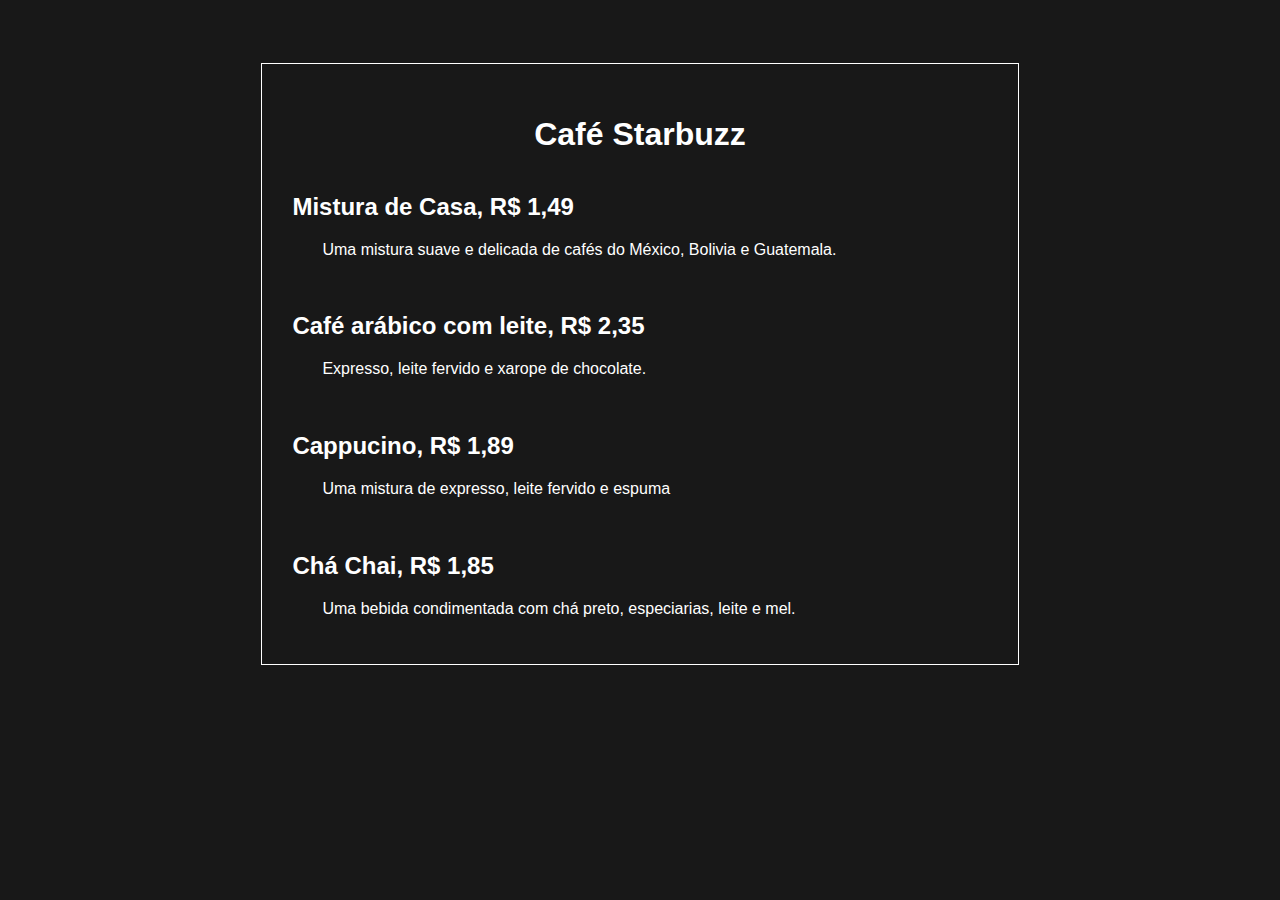
<file: Exercicíos 1/01/index.html>
<!DOCTYPE html>
<html lang="pt-br">
<head>
    <meta charset="UTF-8">
    <meta http-equiv="X-UA-Compatible" content="IE=edge">
    <meta name="viewport" content="width=device-width, initial-scale=1.0">
    <link rel="stylesheet" href="/Exercicíos 1/01/css/style.css">
    <title>Atv - 1</title>
</head>
<body>
    <main>
        <h1>Café Starbuzz</h1>
        
        <div>
            <h2>Mistura de Casa, R$ 1,49</h2>
            <p>Uma mistura suave e delicada de cafés do México, Bolivia e Guatemala.</p>
        </div>
        <br>
        <div>
            <h2>Café arábico com leite, R$ 2,35</h2>
            <p>Expresso, leite fervido e xarope de chocolate.</p>
        </div>
        <br>
        <div>
            <h2>Cappucino, R$ 1,89</h2>
            <p>Uma mistura de expresso, leite fervido e espuma</p>
        </div>
        <br>
        <div>
            <h2>Chá Chai, R$ 1,85</h2>
            <p>Uma bebida condimentada com chá preto, especiarias, leite e mel.</p>
        </div>
    </main>
</body>
</html>
</file>
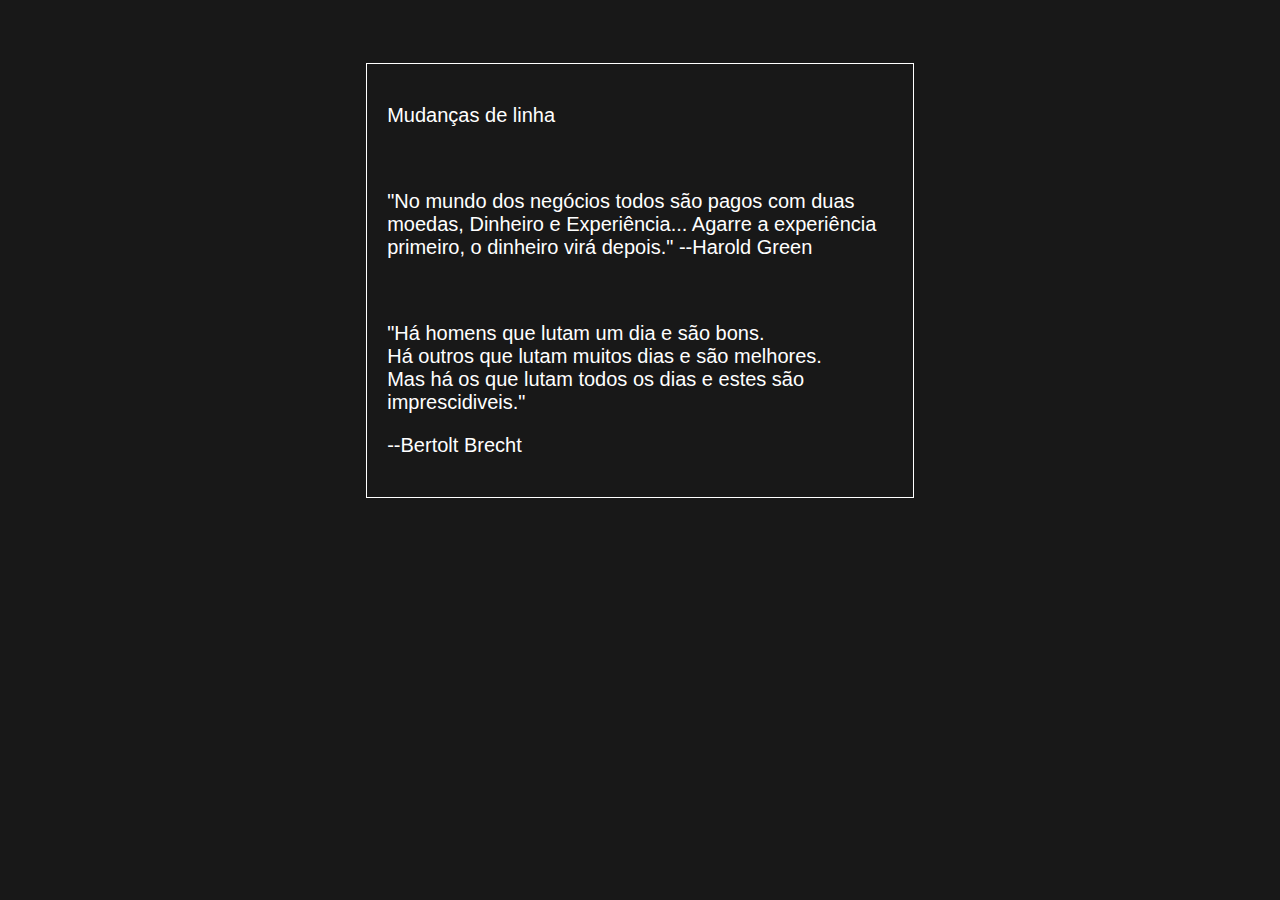
<file: Exercicíos 1/02/index.html>
<!DOCTYPE html>
<html lang="pt-br">
<head>
    <meta charset="UTF-8">
    <meta http-equiv="X-UA-Compatible" content="IE=edge">
    <meta name="viewport" content="width=device-width, initial-scale=1.0">
    <link rel="stylesheet" href="/Exercicíos 1/02/css/style.css">
    <title>Atv - 2</title>
</head>
<body>
    <main>
        <p>Mudanças de linha</p>
        <br>
        <p>"No mundo dos negócios todos são pagos com duas<br>
            moedas, Dinheiro e Experiência... Agarre a experiência<br>
            primeiro, o dinheiro virá depois." --Harold Green</p>
        <br>
        <p>"Há homens que lutam um dia e são bons.<br>
            Há outros que lutam muitos dias e são melhores.<br>
            Mas há os que lutam todos os dias e estes são<br>imprescidiveis."</p>
        <p>--Bertolt Brecht</p>
    </main>
</body>
</html>
</file>
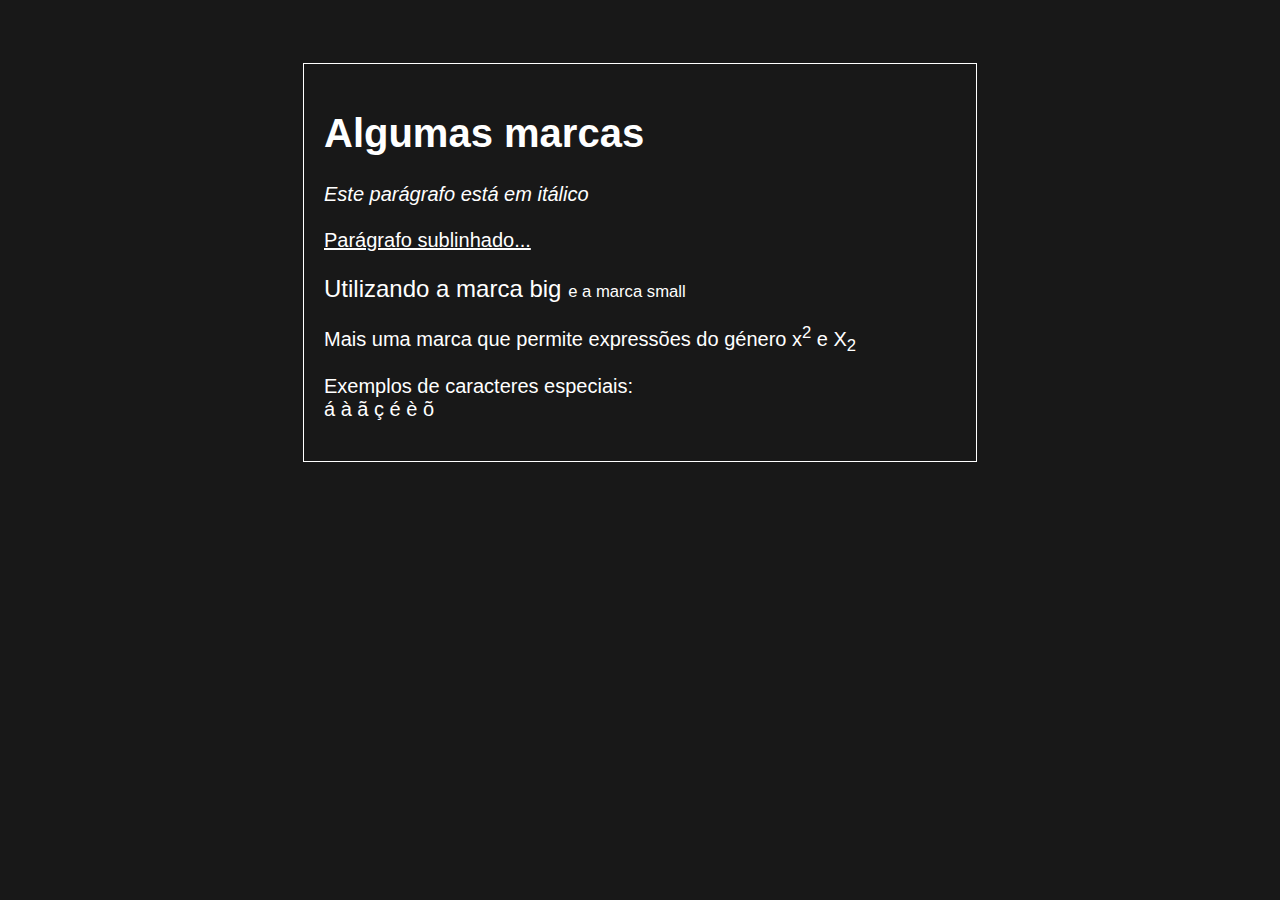
<file: Exercicíos 1/03/index.html>
<!DOCTYPE html>
<html lang="pt-br">
<head>
    <meta charset="UTF-8">
    <meta http-equiv="X-UA-Compatible" content="IE=edge">
    <meta name="viewport" content="width=device-width, initial-scale=1.0">
    <link rel="stylesheet" href="/Exercicíos 1/03/css/style.css">
    <title>Atv - 3</title>
</head>
<body>
    <main>
        <h1>Algumas marcas</h1>
        <i>Este parágrafo está em itálico</i>
        <br>
        <br>
        <u>Parágrafo sublinhado...</u>
        <br>
        <br>
        <big>Utilizando a marca big </big><small>e a marca small</small>
        <p>Mais uma marca que permite expressões do género x<sup>2</sup> e X<sub>2</sub></p>
        <p>Exemplos de caracteres especiais:<br>á à ã ç é è õ</p>
    </main>
</body>
</html>
</file>
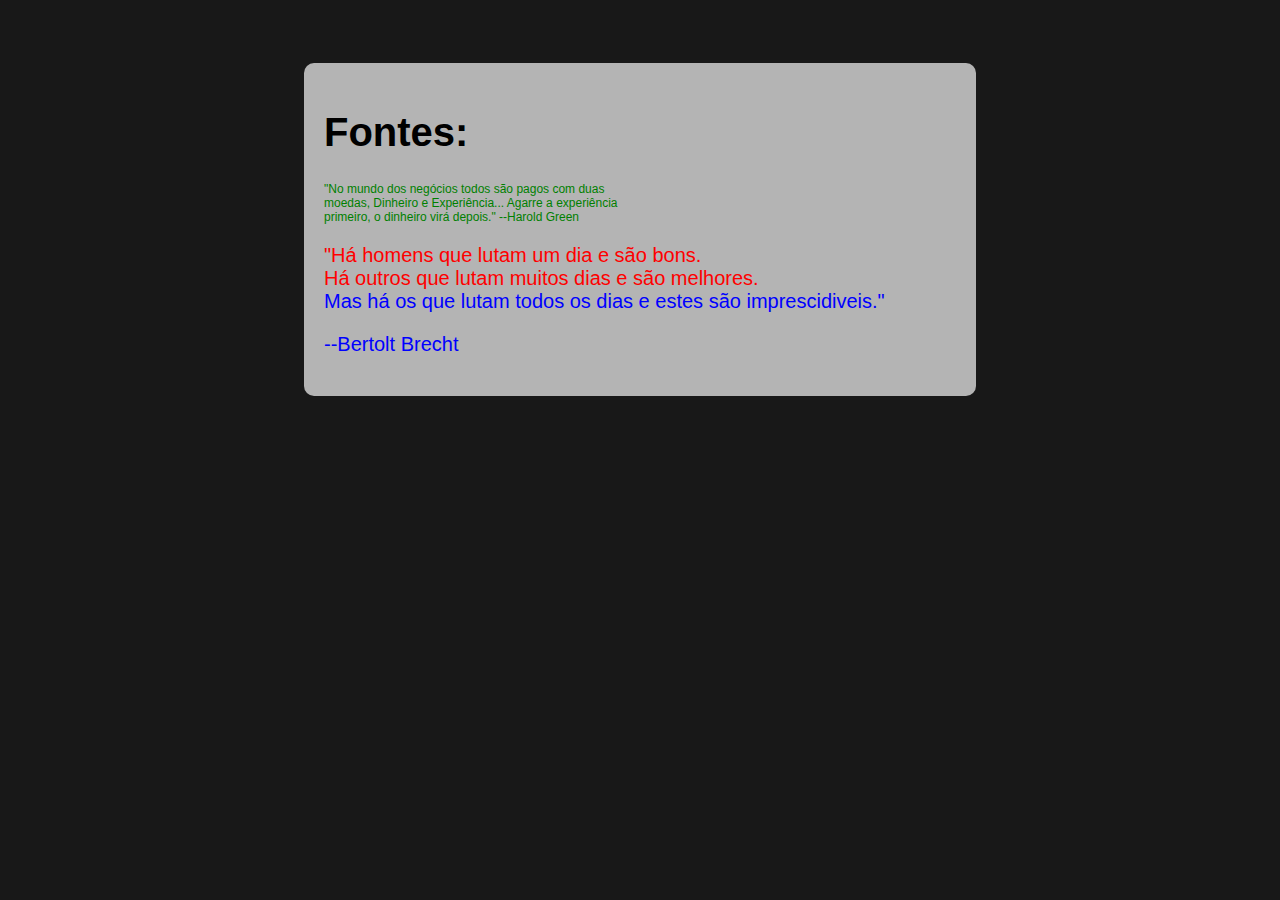
<file: Exercicíos 1/04/index.html>
<!DOCTYPE html>
<html lang="pt-br">
<head>
    <meta charset="UTF-8">
    <meta http-equiv="X-UA-Compatible" content="IE=edge">
    <meta name="viewport" content="width=device-width, initial-scale=1.0">
    <link rel="stylesheet" href="/Exercicíos 1/04/css/style.css">
    <title>Atv - 4</title>
</head>
<body>
    <main>
        <h1>Fontes:</h1>

        <p class="verde">"No mundo dos negócios todos são pagos com duas<br>
        moedas, Dinheiro e Experiência... Agarre a experiência<br>
        primeiro, o dinheiro virá depois." --Harold Green</p>

        <p class="vermelho">"Há homens que lutam um dia e são bons.<br>
        Há outros que lutam muitos dias e são melhores.<br>
        <span class="azul">Mas há os que lutam todos os dias e estes são imprescidiveis."</span></p>

        <p class="azul">--Bertolt Brecht</p>
    </main>
</body>
</html>
</file>
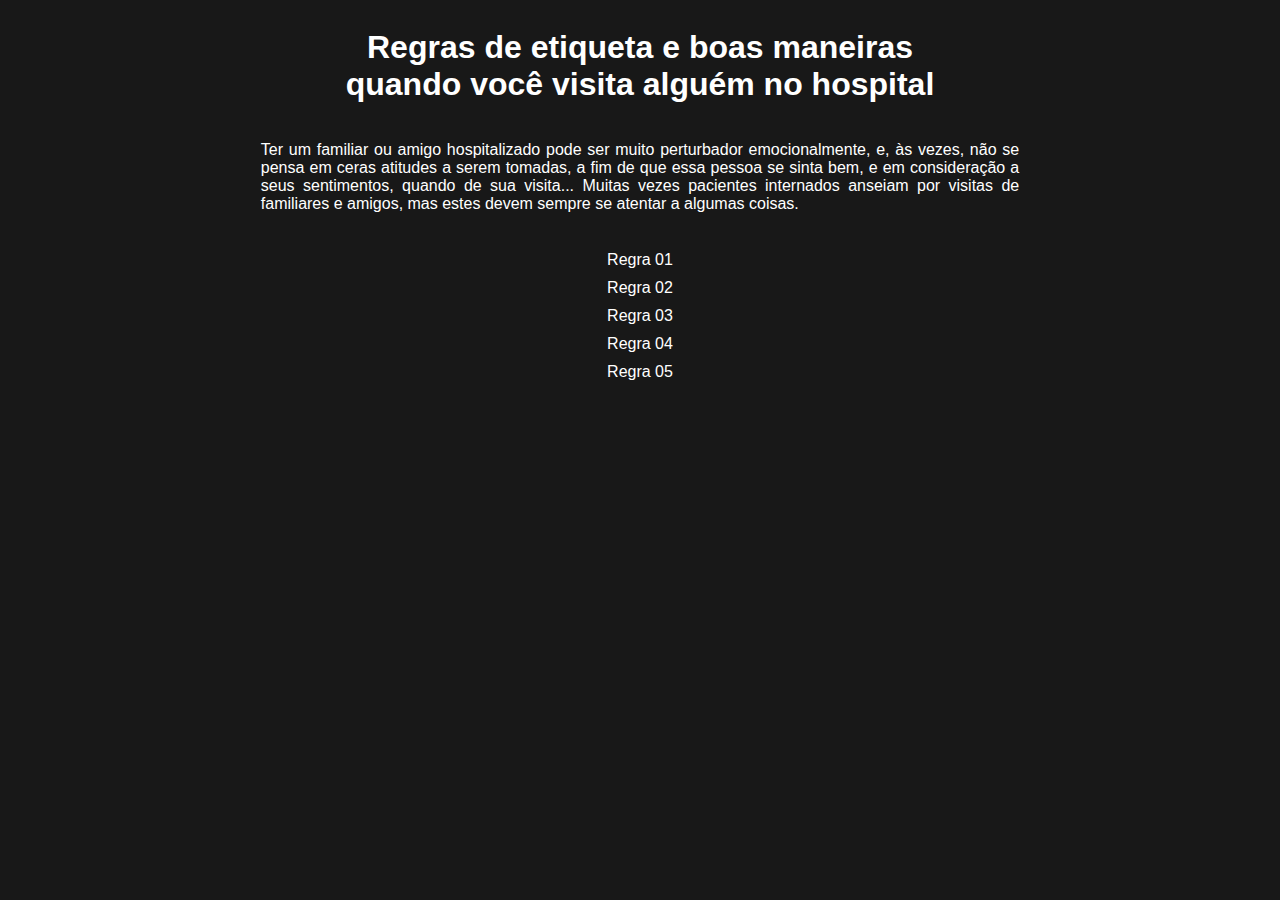
<file: Exercicíos 2/questao01.html>
<!DOCTYPE html>
<html lang="pt-br">
<head>
    <meta charset="UTF-8">
    <meta http-equiv="X-UA-Compatible" content="IE=edge">
    <meta name="viewport" content="width=device-width, initial-scale=1.0">
    <title>Regras de etiqueta e boas maneiras</title>
    <link rel="stylesheet" href="./css/style.css">
</head>
<body>
    <h1>Regras de etiqueta e boas maneiras quando você
        visita alguém no hospital</h1>
    <p id="p">Ter um familiar ou amigo hospitalizado pode ser muito perturbador emocionalmente, e, às vezes,
        não se pensa em ceras atitudes a serem tomadas, a fim de que essa pessoa se sinta bem, e em
        consideração a seus sentimentos, quando de sua visita... Muitas vezes pacientes internados
        anseiam por visitas de familiares e amigos, mas estes devem sempre se atentar a algumas coisas.
    </p>
    <a href="./regra01.html">Regra 01</a>
    <a href="./regra02.html">Regra 02</a>
    <a href="./regra03.html">Regra 03</a>
    <a href="./regra04.html">Regra 04</a>
    <a href="./regra05.html">Regra 05</a>
</body>
</html>
</file>
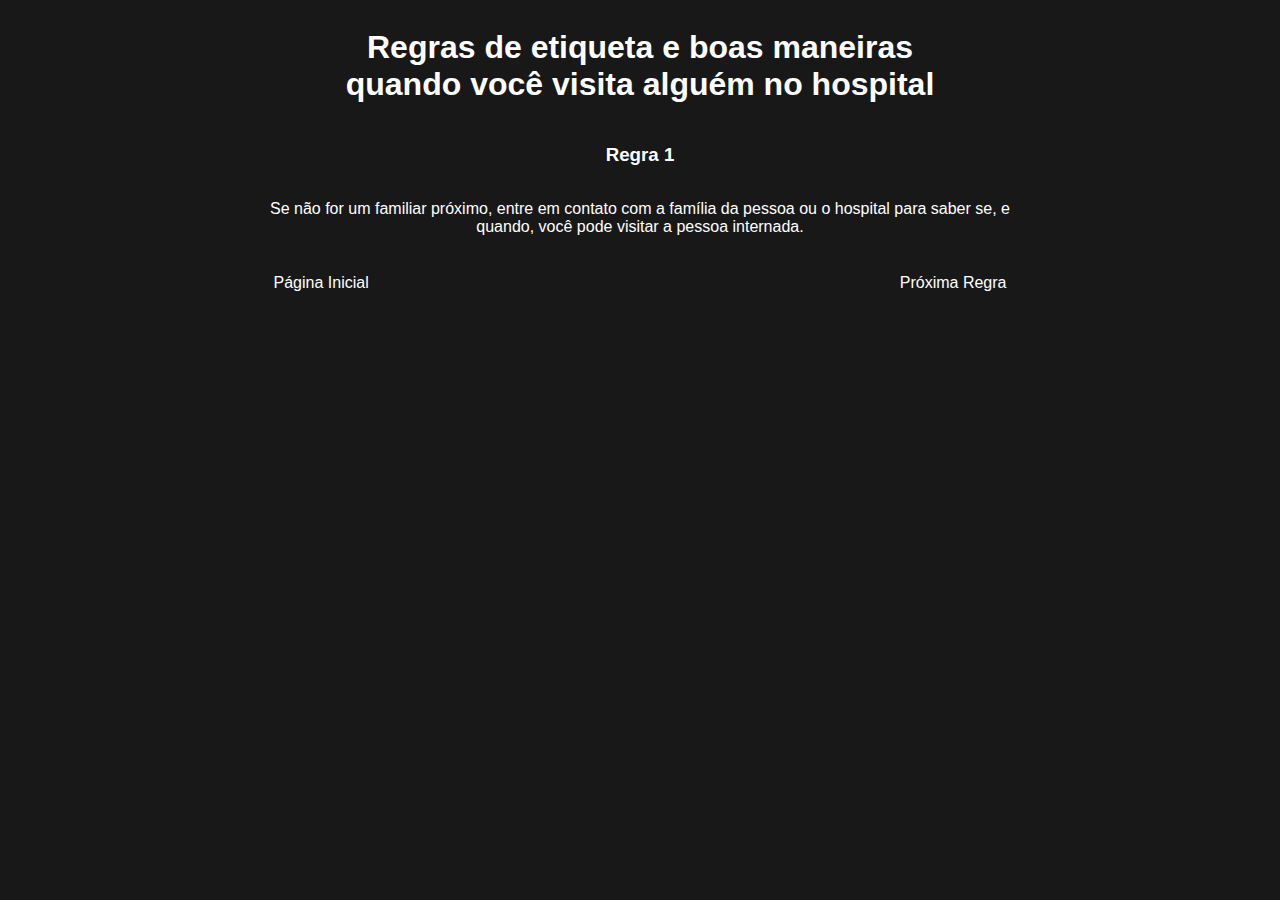
<file: Exercicíos 2/regra01.html>
<!DOCTYPE html>
<html lang="pt-br">
<head>
    <meta charset="UTF-8">
    <meta http-equiv="X-UA-Compatible" content="IE=edge">
    <meta name="viewport" content="width=device-width, initial-scale=1.0">
    <title>Etiquetas e Boas Maneiras :: Regra 1</title>
    <link rel="stylesheet" href="./css/style.css">
</head>
<body>
    <h1>Regras de etiqueta e boas maneiras quando você
        visita alguém no hospital
    </h1>
    <h3>
        Regra 1
    </h3>
    <p>
        Se não for um familiar próximo, entre em contato com a família da pessoa ou o hospital para
        saber se, e quando, você pode visitar a pessoa internada.
    </p>
    <div>
        <a href="questao01.html">Página Inicial</a>
        <a href="./regra02.html">Próxima Regra</a>
    </div>
</body>
</html>
</file>
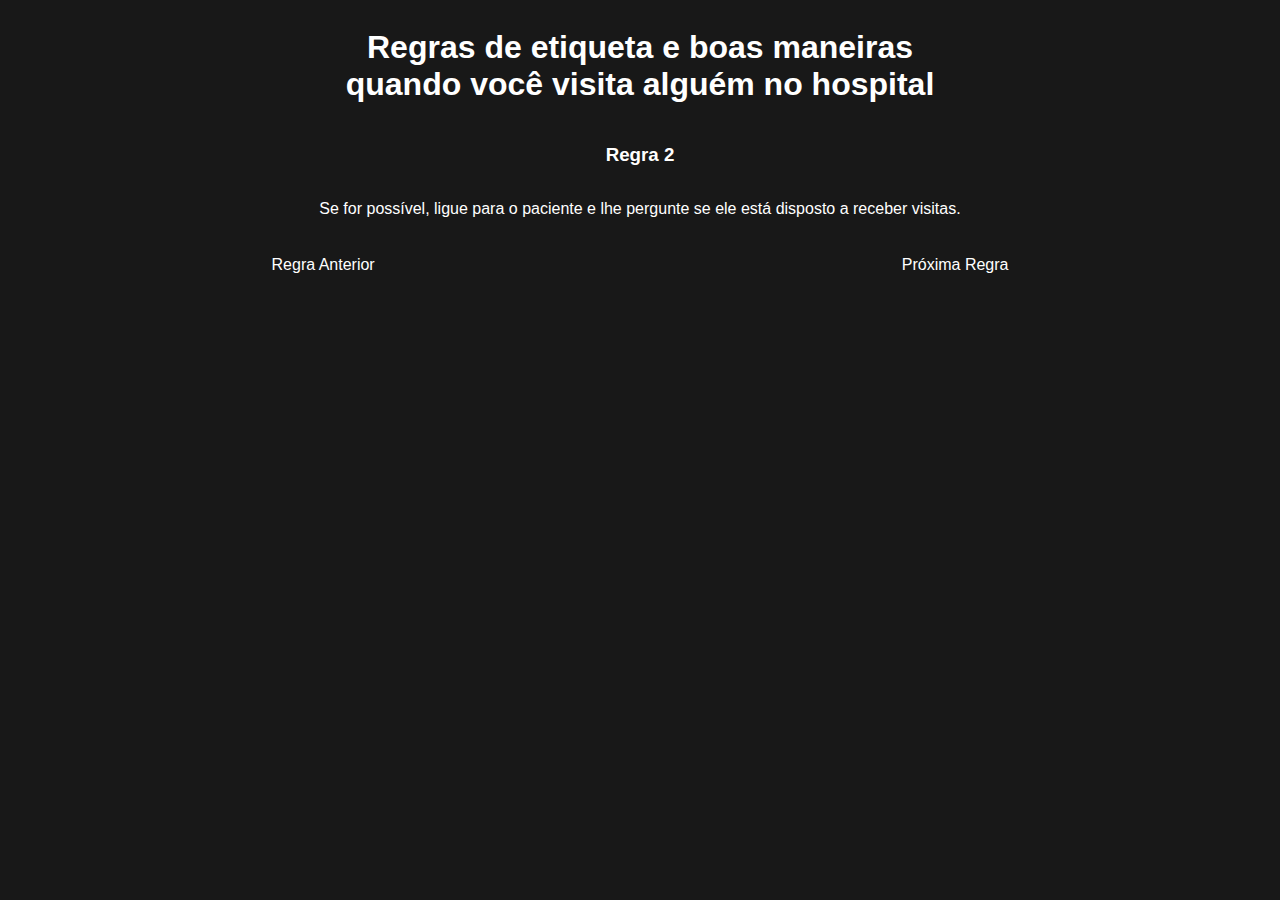
<file: Exercicíos 2/regra02.html>
<!DOCTYPE html>
<html lang="pt-br">
<head>
    <meta charset="UTF-8">
    <meta http-equiv="X-UA-Compatible" content="IE=edge">
    <meta name="viewport" content="width=device-width, initial-scale=1.0">
    <title>Etiquetas e Boas Maneiras :: Regra 2</title>
    <link rel="stylesheet" href="./css/style.css">
</head>
<body>
    <h1>Regras de etiqueta e boas maneiras quando você
        visita alguém no hospital
    </h1>
    <h3>
        Regra 2
    </h3>
    <p>
        Se for possível, ligue para o paciente e lhe pergunte se ele está disposto a receber visitas.
    </p>
    <div>
        <a href="./regra01.html">Regra Anterior</a>
        <a href="./regra03.html">Próxima Regra</a>
    </div>
</body>
</html>
</file>
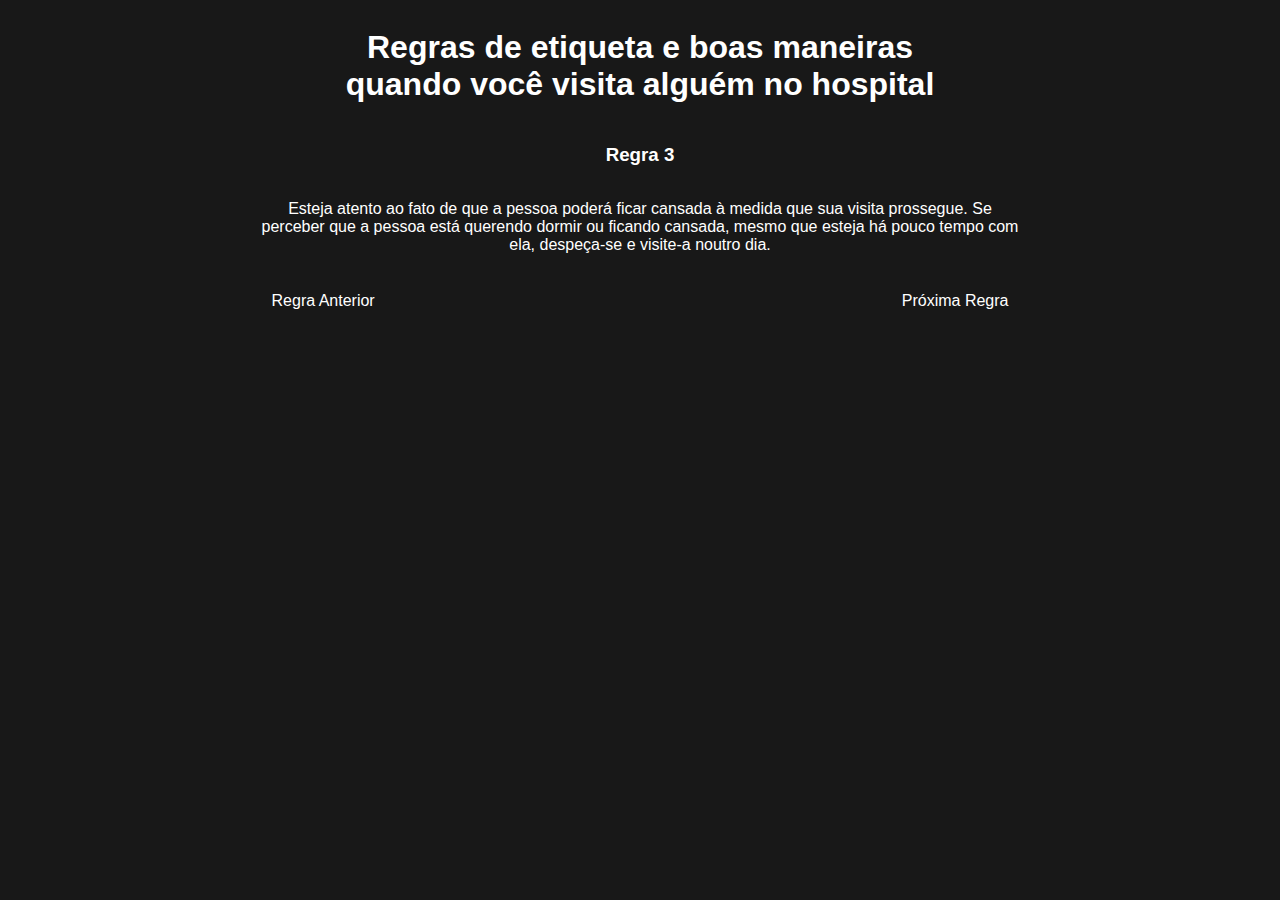
<file: Exercicíos 2/regra03.html>
<!DOCTYPE html>
<html lang="pt-br">
<head>
    <meta charset="UTF-8">
    <meta http-equiv="X-UA-Compatible" content="IE=edge">
    <meta name="viewport" content="width=device-width, initial-scale=1.0">
    <title>Etiquetas e Boas Maneiras :: Regra 3</title>
    <link rel="stylesheet" href="./css/style.css">
</head>
<body>
    <h1>Regras de etiqueta e boas maneiras quando você
        visita alguém no hospital
    </h1>
    <h3>
        Regra 3
    </h3>
    <p>
        Esteja atento ao fato de que a pessoa poderá ficar cansada à medida que sua visita prossegue.
    Se perceber que a pessoa está querendo dormir ou ficando cansada, mesmo que esteja há pouco
    tempo com ela, despeça-se e visite-a noutro dia.
    </p>
    <div>
        <a href="./regra02.html">Regra Anterior</a>
        <a href="./regra04.html">Próxima Regra</a>
    </div>
</body>
</html>
</file>
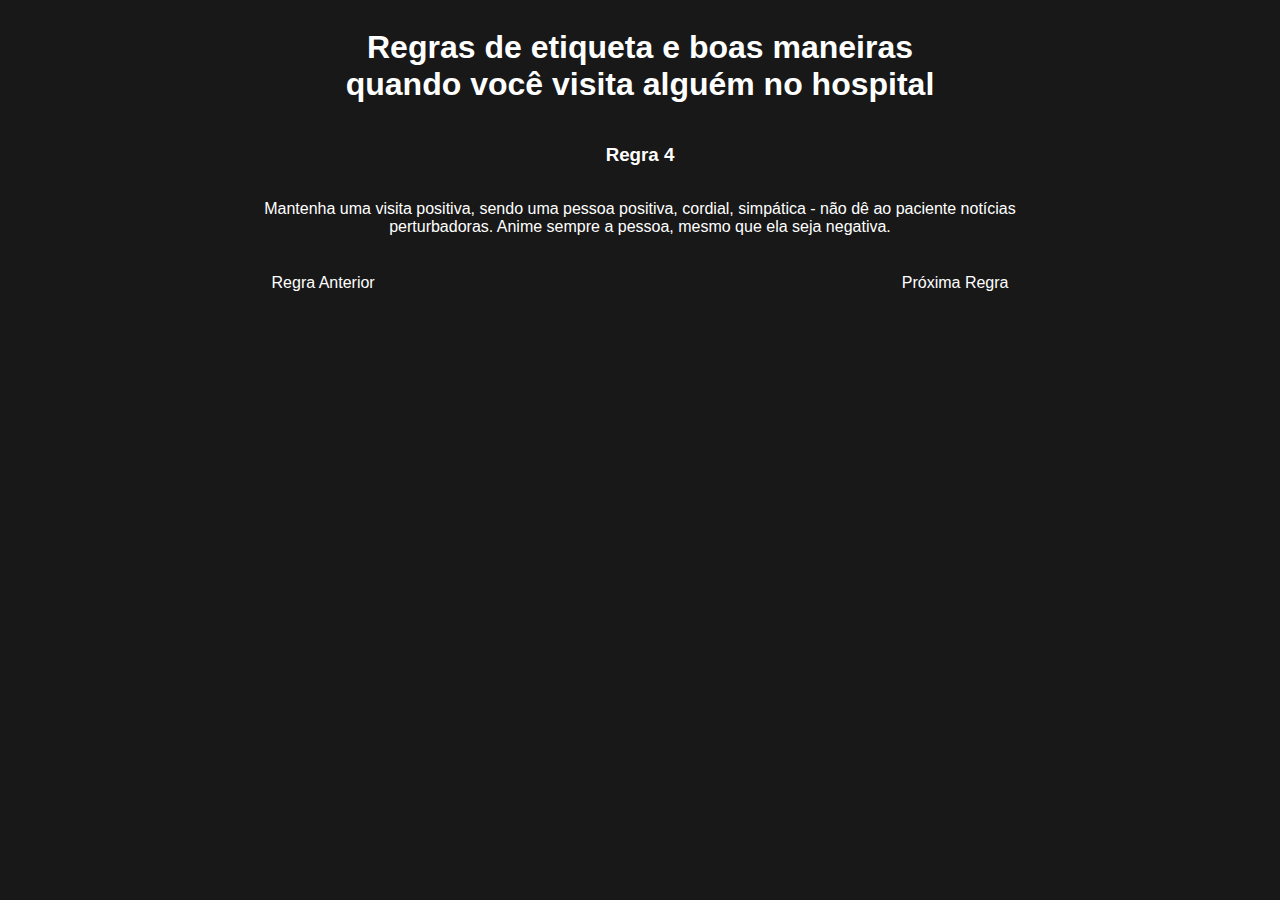
<file: Exercicíos 2/regra04.html>
<!DOCTYPE html>
<html lang="pt-br">
<head>
    <meta charset="UTF-8">
    <meta http-equiv="X-UA-Compatible" content="IE=edge">
    <meta name="viewport" content="width=device-width, initial-scale=1.0">
    <title>Etiquetas e Boas Maneiras :: Regra 4</title>
    <link rel="stylesheet" href="./css/style.css">
</head>
<body>
    <h1>Regras de etiqueta e boas maneiras quando você
        visita alguém no hospital
    </h1>
    <h3>
        Regra 4
    </h3>
    <p>
        Mantenha uma visita positiva, sendo uma pessoa positiva, cordial, simpática - não dê ao
        paciente notícias perturbadoras. Anime sempre a pessoa, mesmo que ela seja negativa.
    </p>
    <div>
        <a href="./regra03.html">Regra Anterior</a>
        <a href="./regra05.html">Próxima Regra</a>
    </div>
</body>
</html>
</file>
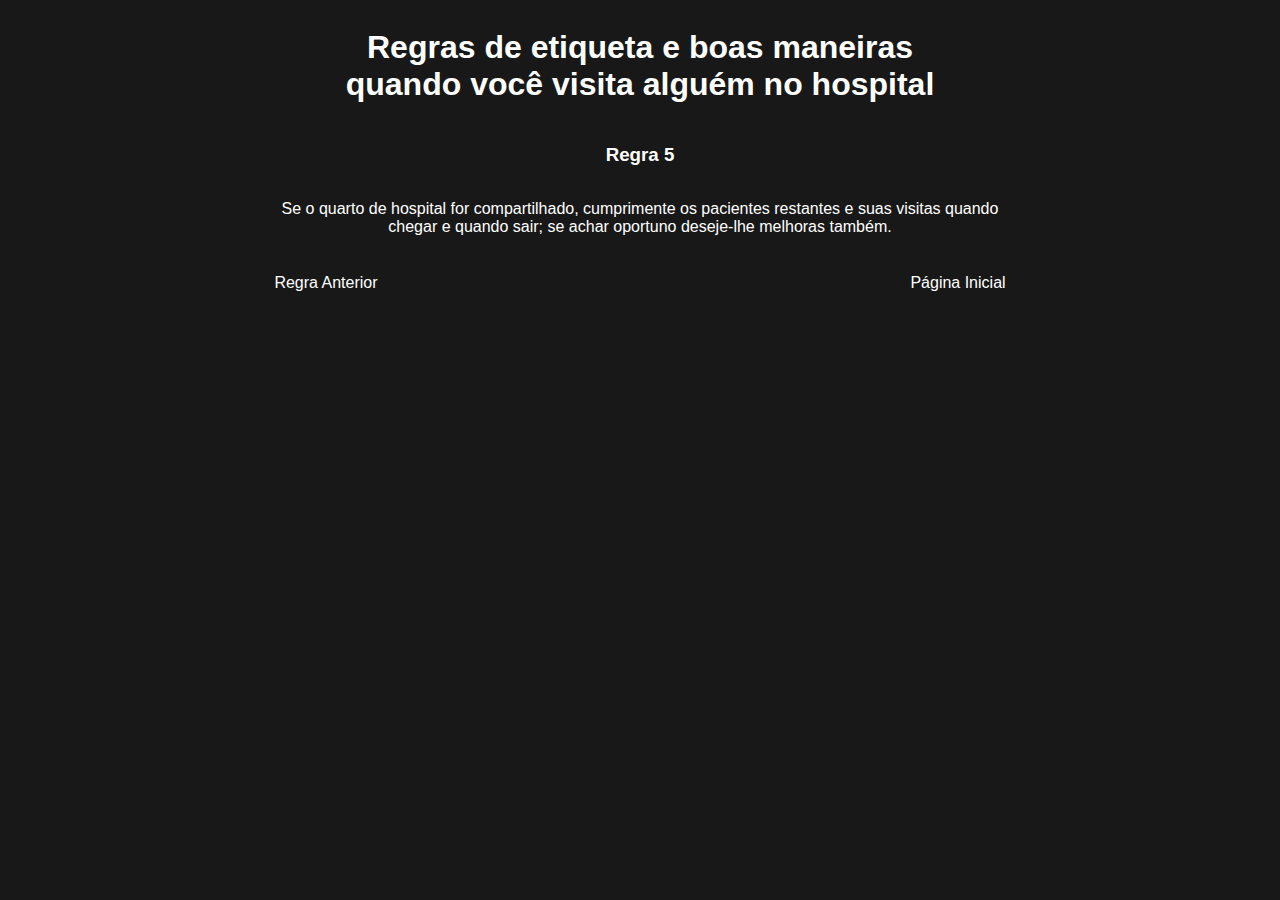
<file: Exercicíos 2/regra05.html>
<!DOCTYPE html>
<html lang="pt-br">
<head>
    <meta charset="UTF-8">
    <meta http-equiv="X-UA-Compatible" content="IE=edge">
    <meta name="viewport" content="width=device-width, initial-scale=1.0">
    <title>Etiquetas e Boas Maneiras :: Regra 5</title>
    <link rel="stylesheet" href="./css/style.css">
</head>
<body>
    <h1>Regras de etiqueta e boas maneiras quando você
        visita alguém no hospital
    </h1>
    <h3>
        Regra 5
    </h3>
    <p>
        Se o quarto de hospital for compartilhado, cumprimente os pacientes restantes e suas visitas
        quando chegar e quando sair; se achar oportuno deseje-lhe melhoras também.
    </p>
    <div>
        <a href="./regra04.html">Regra Anterior</a>
        <a href="./questao01.html">Página Inicial</a>
    </div>
</body>
</html>
</file>
<file: Exercicíos 1/01/css/style.css>
body {
    background-color: rgb(24, 24, 24);
    color: white;
    font-family: Arial;

}

main {
    margin: 0 auto;
    border: 1px solid white;
    width: 55%;
    padding: 30px;
    margin-top: 5%;
}

p {
    margin-left: 30px;
}

main h1 {
    display: flex;
    justify-content: center;
    margin-bottom: 40px;

}

h2 {
    transition: .3s;
}

h2:hover {
    cursor: pointer;
    color: rgb(170, 169, 169);
    transform: translateX(20px);
}
</file>
<file: Exercicíos 1/02/css/style.css>
body {
    background-color: rgb(24, 24, 24);
    color: white;
    font-family: Arial;

}

main {
    margin: 0 auto;
    border: 1px solid white;
    width: 40%;
    padding: 20px;
    margin-top: 5%;
    font-size: 20px;
}
</file>
<file: Exercicíos 1/03/css/style.css>
body {
    background-color: rgb(24, 24, 24);
    color: white;
    font-family: Arial;

}

main {
    margin: 0 auto;
    border: 1px solid white;
    width: 50%;
    height: 50%;
    padding: 20px;
    margin-top: 5%;
    font-size: 20px;
}
</file>
<file: Exercicíos 1/04/css/style.css>
body {
    background-color: rgb(24, 24, 24);
    color: black;
    font-family: Arial;

}

main {
    margin: 0 auto;
    background-color: rgb(180, 180, 180);
    border-radius: 10px;
    width: 50%;
    padding: 20px;
    margin-top: 5%;
    font-size: 20px;
}

.verde{
    color: green;
    font-size: 12px;
}
.vermelho{
    color: red;
}
.azul{
    color: blue;
    font-size: 20px;
}
</file>
<file: Exercicíos 2/css/style.css>
body{
    display: flex;
    text-align: center;
    align-items: center;
    flex-direction: column;
    background-color: rgb(24, 24, 24);
    color: white;
    font-family: Arial;
}
h1{
    width: 50%;
}
p{
    width: 60%;
    margin-bottom: 3%;
}

#p {
    text-align: justify; 
    width: 60%;
}

div{
    width: 100%;
    display: flex;
    justify-content: space-around;
}

a {
    color: white;
    text-decoration: none;
    margin-bottom: 10px;
}

a:hover {
    color: rgb(105, 105, 105);
}
</file>
